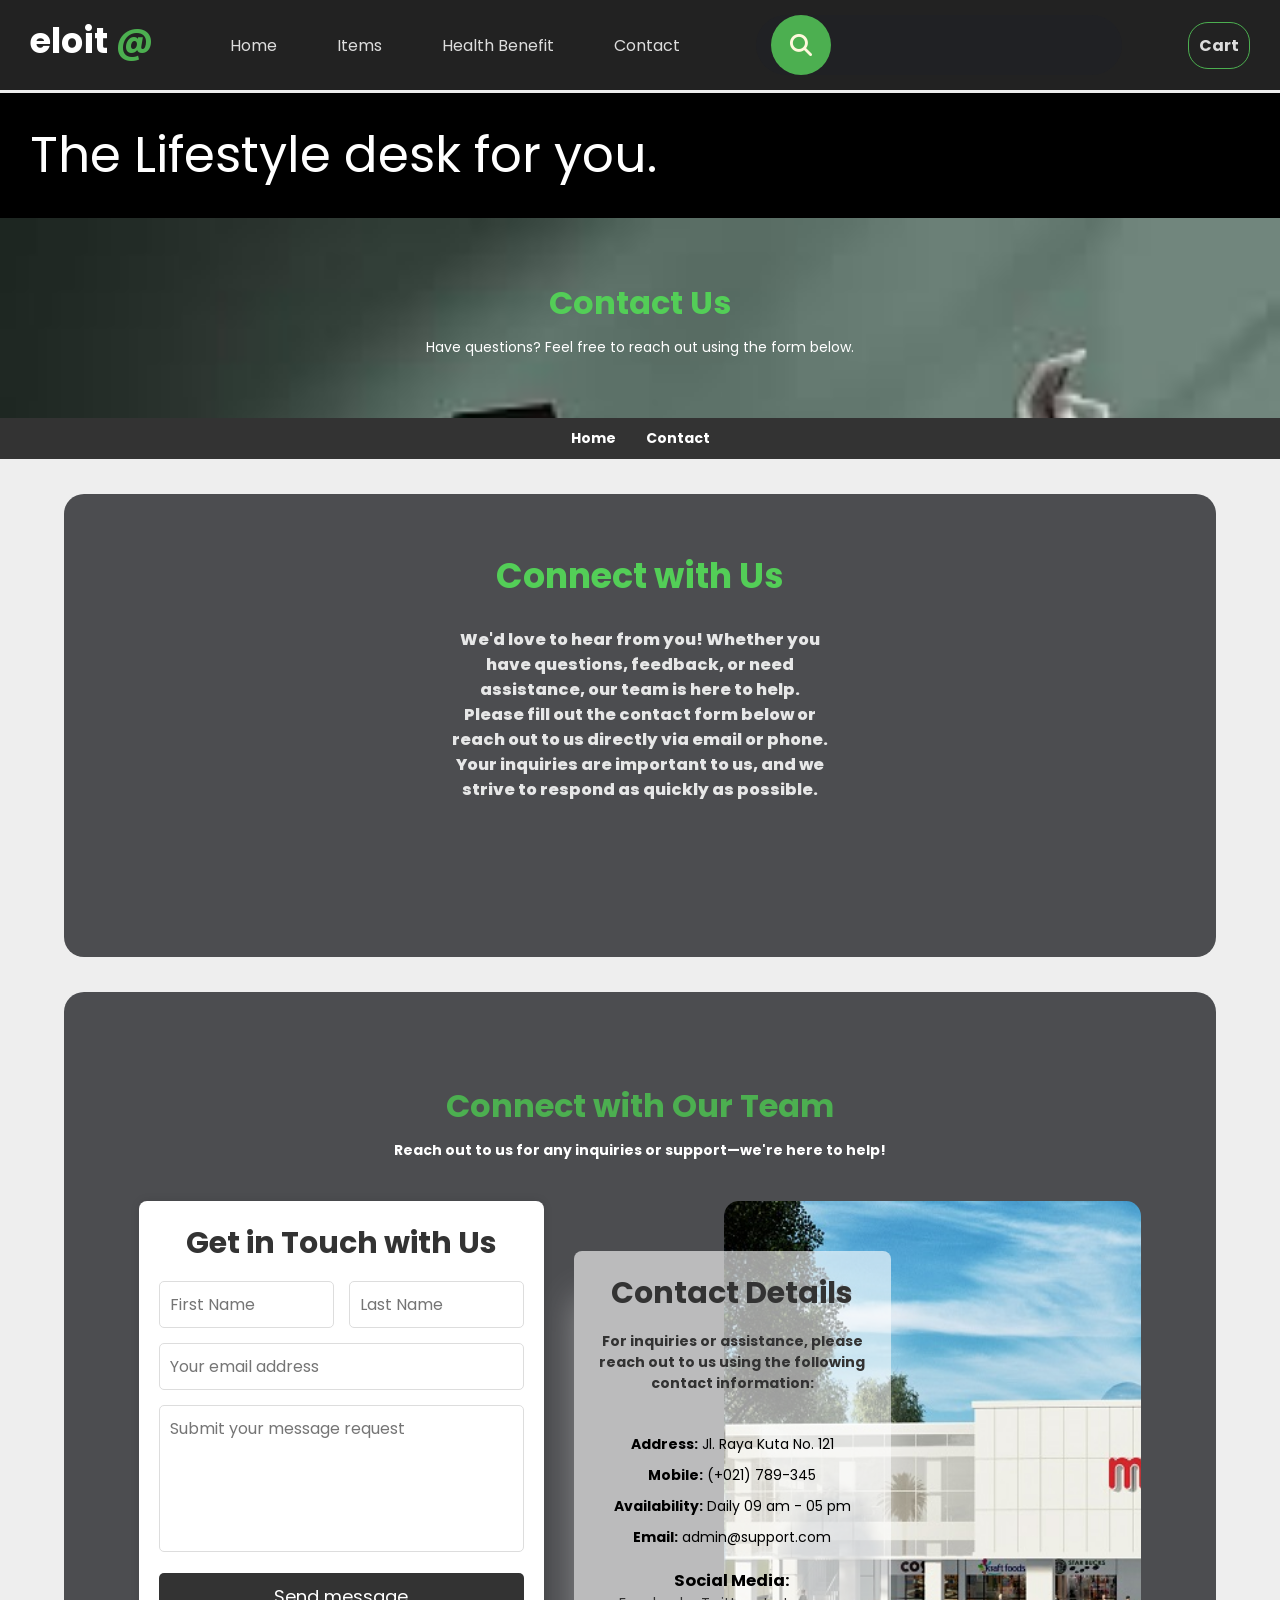
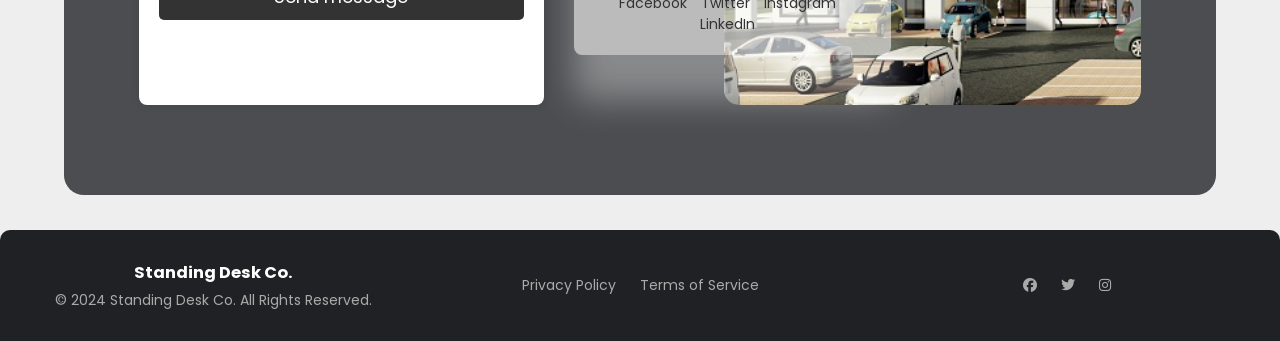
<file: Contact.html>
<!DOCTYPE html>
<html lang="en">
    <head>
        <meta charset="UTF-8" />
        <meta name="viewport" content="width=device-width, initial-scale=1.0" />
        <title>Standing Desk Company</title>
        <link rel="stylesheet" href="./style.css" />
        <link
            rel="stylesheet"
            href="https://cdnjs.cloudflare.com/ajax/libs/font-awesome/6.6.0/css/all.min.css"
            integrity="sha512-Kc323vGBEqzTmouAECnVceyQqyqdsSiqLQISBL29aUW4U/M7pSPA/gEUZQqv1cwx4OnYxTxve5UMg5GT6L4JJg=="
            crossorigin="anonymous"
            referrerpolicy="no-referrer"
        />
        <link rel="preconnect" href="https://fonts.googleapis.com" />
        <link rel="preconnect" href="https://fonts.gstatic.com" crossorigin />
        <link
            href="https://fonts.googleapis.com/css2?family=Poppins:ital,wght@0,100;0,200;0,300;0,400;0,500;0,600;0,700;0,800;0,900;1,100;1,200;1,300;1,400;1,500;1,600;1,700;1,800;1,900&display=swap"
            rel="stylesheet"
        />
    </head>
    <body>
        <header class="navbar">
            <div class="logo">
                <h1 class="logoword">eloit <span>@</span></h1>
            </div>
        
            <nav class="nav-links" id="navs">
              <ul class="all_nav">
                <li><a href="./index.html">Home</a></li>
                <li class="dropdown"><a href="./Item.html">Items</a>
                  <ul class="dropdown-menu">
                    <li><a href="">Standing Desk</a></li>
                    <li><a href="">Victor Height Desk</a></li>
                    <li><a href="">Desk Controller</a></li>
                  </ul></li>
                <li><a href="./Health_Desk.html">Health Benefit</a></li>
                <li><a href="./Contact.html">Contact</a></li>
              </ul>
            </nav>
                 
            <div class="searchbox">
              <div class="search">
                  <input type="text"  placeholder="Search...">
                  <div class="icon"><i class="fa-solid fa-magnifying-glass"></i></div>
              </div>
           </div>

            <div class="nav-utilities">
              
              <a href="./Cart.html" class="cart">Cart</a>
              <div class="menubtn" id="btn">
                <i class="fa-solid fa-bars"></i>
               </div>
            </div>
          </header>

        <div class="h1">The Lifestyle desk for you.</div>

        <header class="Th">
            <h1>Contact Us</h1>
            <div class="Th-p">
                Have questions? Feel free to reach out using the form below.
            </div>
        </header>

        <div class="navbar1">
            <a href="./index.html">Home</a>
            <a href="./Contact.html">Contact</a>
        </div>

        <div class="box">
            <div class="box5cv">
                <div class="headerbox">
                    <div class="header">Connect with Us</div>
                    <h3 class="header2">
                        We'd love to hear from you! Whether you have questions,
                        feedback, or need assistance, our team is here to help.
                        <br />
                        Please fill out the contact form below or reach out to
                        us directly via email or phone. <br />
                        Your inquiries are important to us, and we strive to
                        respond as quickly as possible.
                    </h3>

                    <div class="btnbox">
                        <!-- write down -->
                    </div>
                </div>
            </div>
        </div>

        <div class="box">
            <div class="boxascv">
                <div class="container">
                    <h1>Connect with Our Team</h1>
                    <div class="p2">
                        Reach out to us for any inquiries or support—we're here
                        to help!
                    </div>

                    <div class="content">
                        <!-- Contact Form Section -->

                        <div class="form-section">
                            <h2>Get in Touch with Us</h2>
                            <form action="#" method="POST">
                              <div class="Namefbox">
                                <input
                                    type="text"
                        
                                    placeholder="First Name"
                                    required
                                />
                                <input
                                   type="text"
                                   
                                   placeholder="Last Name"
                                   required
                                 />
                              </div>
                                <input
                                    type="email"
                                    name="email"
                                    placeholder="Your email address"
                                    required
                                />
                                <textarea
                                    name="message"
                                    rows="5"
                                    placeholder="Submit your message request"
                                    required
                                ></textarea>
                                <button type="submit">Send message</button>
                            </form>
                        </div>

                        <!-- Contact Details Section -->
                        <div class="details-section-box">
                            <div class="details-section">
                                <h2>Contact Details</h2>
                                <div class="p1">
                                    For inquiries or assistance, please reach
                                    out to us using the following contact
                                    information:
                                </div>
                                <ul>
                                    <li>
                                        <strong>Address:</strong> Jl. Raya Kuta
                                        No. 121
                                    </li>
                                    <li>
                                        <strong>Mobile:</strong> (+021) 789-345
                                    </li>
                                    <li>
                                        <strong>Availability:</strong> Daily 09
                                        am - 05 pm
                                    </li>
                                    <li>
                                        <strong>Email:</strong>
                                        admin@support.com
                                    </li>
                                </ul>

                                <h3>Social Media:</h3>
                                <div class="social-media">
                                    <a href="#">Facebook</a>
                                    <a href="#">Twitter</a>
                                    <a href="#">Instagram</a>
                                    <a href="#">LinkedIn</a>
                                </div>
                            </div>
                        </div>
                    </div>
                </div>
            </div>
        </div>

        <footer class="footer">
            <div class="footer-container">
                <div class="footer-section">
                    <h3>Standing Desk Co.</h3>
                    <p>&copy; 2024 Standing Desk Co. All Rights Reserved.</p>
                </div>

                <div class="footer-section">
                    <a href="/privacy">Privacy Policy</a>
                    <a href="/terms">Terms of Service</a>
                </div>

                <div class="footer-section social-icons">
                    <a href="https://www.facebook.com" target="_blank">
                        <i class="fa-brands fa-facebook"></i>
                    </a>
                    <a href="https://www.twitter.com" target="_blank">
                        <i class="fa-brands fa-twitter"></i>
                    </a>
                    <a href="https://www.instagram.com" target="_blank">
                        <i class="fa-brands fa-instagram"></i>
                    </a>
                </div>
            </div>
        </footer>
    </body>
</html>
</file>
<file: style.css>
* {
    padding: 0;
    margin: 0;
    box-sizing: border-box;
    font-family: 'Poppins', serif;
}

.body {
    background-color: #202124;
}

.navbar {
    display: flex;
    justify-content: space-between;
    align-items: center;
    background-color: #222;
    /* Dark background */
    padding: 0 30px;
    height: 90px;
    margin-bottom: 3px;
    width: 100%;
}
.logo{
    display: flex;
    
}

/* Logo styling */
.logo h1 {
    color: #fff;
    text-decoration: none;
    font-size: 35px;
    font-weight: bold;
}

.logo span {
    color: #4caf50;
    /* Accent color for the @ */
}

/* tab */
/* Skip to Content Link */
.tab {
    display: flex;
    display: none;
    flex-wrap: wrap;
    align-items: center;
    margin-left: 20px;
    padding: 8px 16px;
    background-color:#222;
    color:#39813b;
    font-weight: bold;
    text-decoration: none;
    border-radius: 5px;
    list-style-type: none; 
   transition: color 0.3s;
    
}
.h1{
    width: 100%;
    height: auto;
    
}
a.tab:hover {
    color:white;
}


/* Navigation links styling */

.nav-links .all_nav {
    list-style: none;
    display: flex;
}

.nav-links .all_nav li {
    display: flex;
}

.nav-links a {
    color: #ddd;
    display: flex;
    justify-content: center;
    align-items: center;
    padding: 0 30px;
    text-decoration: none;
    font-size: 16px;
    height: 100%;
    transition: color 0.3s;
}

.nav-links a:hover {
    color: #4caf50;
    /* Green accent on hover */
}

tr th {
    border-radius: 15px 15px 0 0;
}
.cart {
    padding: 15px;
}
.cart-container {
    width: 100%;
    /* max-width: 900px; */
    background-color: rgba(135, 207, 235, 0.601);
    padding: 20px;
    border-radius: 10px;
    box-shadow: 0 4px 8px rgba(0, 0, 0, 0.1);
    margin: 10px 0;
}

.cart-table {
    width: 100%;
    border-collapse: collapse;
    margin-bottom: 20px;
}

.cart-table th,
.cart-table td {
    padding: 15px;
    text-align: left;
    border-bottom: 2px solid #000000;
}

.cart-table th {
    background-color: #004d66;
    color: #fff;
}

.product-info {
    display: flex;
    align-items: center;
}

/* .product-info p {
    color:  white;
}
   */
.product-info img {
    width: 80px;
    height: auto;
    margin-right: 15px;
    border-radius: 5px;
}

.product-info p {
    font-weight: bold;
    margin: 0;
}

.product-info span {
    display: block;
    color: #888;
    margin-top: 5px;
}

.remove {
    color: #d9534f;
    font-size: 14px;
    text-decoration: none;
}

.remove:hover {
    text-decoration: underline;
}

.cart-table input[type='number'] {
    width: 50px;
    padding: 5px;
    text-align: center;
    color: #000000;
    border: 1px solid #ccc;
    border-radius: 5px;
}

.text-right {
    /* color:  white; */
    text-align: right;
    font-weight: bold;
}

.checkout-btn {
    background-color: #004d66;
    color: #fff;
    border: none;
    padding: 10px 20px;
    font-size: 16px;
    border-radius: 5px;
    cursor: pointer;
    width: 100%;
    text-transform: uppercase;
}

.checkout-btn:hover {
    background-color: #006080;
}

/* Utility links (About, Contact, Cart) */
.nav-utilities a {
    color: #ddd;
    margin-left: 20px;
    text-decoration: none;
    font-size: 16px;
    transition: color 0.3s;
}
/* .nav-utilities{
    display: flex;
    gap: 20px;
} */

.nav-utilities a:hover {
    color: #4caf50;
}

/* Dropdown Styling */
.dropdown {
    position: relative;
}

.dropdown-menu {
    position: absolute;
    top: 30px;
    left: 0;
    background-color: #444;
    padding: 10px 0;
    min-width: 200px;
    border-radius: 5px;
    box-shadow: 0 8px 16px rgba(0, 0, 0, 0.2);
    display: none;
  
}

.dropdown-menu li {
    list-style: none;
}

.dropdown-menu a {
    padding: 10px 20px;
    color: white;
    display: block;
}

.dropdown-menu a:hover {
    background-color: #575757;
}

/* Show dropdown on hover */
.dropdown:hover .dropdown-menu {
    display: block;
}

/*search bar*/
.searchbarbox {
    width: 25%;
    height: calc(100vh - 93vh);
    background-color: #4caf4f75;
}

/* Cart specific styling */
.cart {
    font-weight: bold;
    border: 1px solid #4caf50;
    padding: 5px 10px;
    border-radius: 20px;
    transition: background-color 0.3s;
}

.cart:hover {
    background-color: #4caf50;
    color: #fff;
}

.h1 {
    width: 100%;
    background-color: black;
    color: white;
    font-size: 50px;
    padding: 25px 30px;
}

.box {
    width: 100%;
    display: flex;
    align-items: center;
    margin: auto;
    margin-bottom: 25px;
    justify-content: center;
}

.box2 {
    width: 100%;
    height: auto;
    display: flex;
    align-items: center;
    margin: auto;
    margin-bottom: 25px;
}

.boxcv {
    display: flex;
    width: 90%;
    align-items: center;
    justify-content: space-around;
    background-color: rgb(66, 65, 65);
    padding: 40px 35px;
    border-radius: 20px;
    margin-top: 5px;
    flex-wrap: wrap;
}

.box4cv {
    display: flex;
    gap: 25px;
    width: 90%;
    align-items: center;
    justify-content: center;
    background-color: rgb(255, 255, 255);
    padding: 40px 55px;
    border-radius: 20px;
    margin-top: 35px;
    flex-wrap: wrap;
}

.headerbox {
    min-width: 300px;
    width: 40%;
    height: auto;
    padding: 15px;
    display: flex;
    flex-direction: column;
    align-items: center;
   
   
}

.header {
    font-size: 35px;
    font-weight: 650;
    text-align: center;
    color: #53ce57;
    margin-bottom: 25px;
}

.header1 {
    font-size: 35px;
    font-weight: 650;
    text-align: center;
    color: #39813b;
    margin-bottom: 25px;
}

.header2 {
    color: rgba(243, 243, 243, 0.925);
    font-weight: 800;
    text-align: center;
}

.header2s {
    color: rgba(13, 13, 13, 0.892);
    font-weight: 800;
    text-align: center;
}

.btnbox {
    display: flex;
    gap: 35px;
    padding: 50px 0;
}

.btn1box {
    display: flex;
    gap: 35px;
    padding: 50px 250px;
}

.btn2box {
    display: flex;
    gap: 35px;
    padding: 50px 38px;
}

.btn button {
    width: max-content;
    border: none;
    background-color: transparent;
}

.btn   {
    padding: 20px 40px;
    border-radius: 15px;
    background-color: transparent;
    color: white;
    border: 1px solid white;
    width: max-content;
    text-decoration: none;
    color: white;
}

.button:hover {
    transform: scale(1.05);
    transition: all ease 1.5s;
    cursor: pointer;
    background-color: white;
    color: #202124;
}

.btn1 button{
    width: max-content;
    border: none;
    background-color: transparent;
}

.btn1 {
    padding: 20px 40px;
    border-radius: 15px;
    background-color: white;
    color: #202124;
    border: 2px solid gray;
    width: max-content;
    text-decoration: none;
    color: #202124;
}

.button:hover {
    transform: scale(1.05);
    transition: all ease 1.5s;
    cursor: pointer;
    background-color: #4c4d50;
    color: white;
}

.btn2a button {
    width: max-content;
    border: none;
    background-color: transparent;
}

.btn2a {
    padding: 20px 40px;
    border-radius: 15px;
    background-color: #4caf50;
    color: white;
    border: 2px solid greenyellow;
    width: max-content;
    text-decoration: none;
    color: #202124;
}
button:hover {
    transform: scale(1.05);
    transition: all ease 1.5s;
    cursor: pointer;
    background-color: #4c4d50;
    border: 2px solid #202124;
    color: white;
}

.imgboxcv {
    border-radius: 50px;
    min-width: 200px;
    width: 45%;
}

.imgboxcv img {
    object-fit: cover;
    width: 100%;
    border-radius: 20px;
    box-shadow: 20px 30px 45px rgba(255, 255, 255, 0.738);
}

.imgboxcv img:hover {
    transform: scale(0.8);
    transition: all ease 1.5s;
}

.img2boxcv {
    border-radius: 50px;
}

.img2boxcv img {
    object-fit: cover;
    border-radius: 50px;
    border: 2px solid #202124;
    box-shadow: 20px 30px 45px rgba(0, 0, 0, 0.648);
}

.img2boxcv img:hover {
    transform: scale(1.1);
    transition: all ease 1.5s;
}

.box1 {
    width: 100%;
    height: auto;
}

.testbox {
    width: 92%;
    margin: auto;
    padding: 35px;
}

.title {
    display: flex;
    justify-content: center;
    color: #39813b;
    border-radius: 10px;
    box-shadow: 0 15px 35px black;
    padding: 5px;
}

.title:hover {
    transform: scale(0.9);
    transition: 1.2s;
}

.titlebox {
    padding: 35px 35px;
}

.title {
    margin-bottom: 45px;
}

.testbox1 {
    font-size: 15px;
    font-weight: 600;
    display: flex;
    justify-content: center;
    text-align: center;
}

.box2cv {
    display: flex;
    justify-content: space-around;
    width: 90%;
    margin: auto;
    align-items: center;
    background-color: rgb(66, 65, 65);
    padding: 45px 55px;
    border-radius: 50px;
    margin-top: 35px;
    flex-wrap: wrap;
}

.videocv {
    border-radius: 50px;
    padding-left: 55px;
    width: 40%;

}

.videoboxcv video {
    width: 380PX;
    object-fit: cover;
    border-radius: 20px;
    box-shadow: 20px 30px 45px rgba(255, 255, 255, 0.738);
}

.videoboxcv video:hover {
    transform: scale(1.1);
    transition: all ease 3s;
}

.box3cv {
    display: flex;
    justify-content: space-around;
    width: 90%;
    margin: auto;
    align-items: center;
    background-color: rgb(66, 65, 65);
    padding: 45px 50px;
    border-radius: 50px;
    margin-top: 35px;
    flex-wrap: wrap;
}

.video2boxcv {
    border-radius: 50px;
}

.video2boxcv video {
    width: 380px;
    object-fit: cover;
    border-radius: 20px;
    box-shadow: 20px 30px 45px rgba(255, 255, 255, 0.738);
}

.video2boxcv video:hover {
    transform: scale(1.1);
    transition: all ease 3s;
}

/* for items and price */
.itembox {
    width: 100%;
    height: auto;
    display: flex;
    align-items: center;
    margin: auto;
    margin-bottom: 25px;
}

.itemboxcv {
    display: flex;
    width: 90%;
    margin: auto;
    align-items: center;
    /* background-color: rgb(66, 65, 65); */
    padding: 55px 35px;
    border-radius: 20px;
    margin-top: 5px;

    color:#333;
    display: flex;
    flex-direction: column;
    align-items: center;
    gap: 35px;
    flex-wrap: wrap;
}

.Productbox {
    display: flex;
    gap: 45px;
    width: 100%;
    flex-wrap: wrap;
    justify-content: center;
}

.PD1 {
    width: 30%;
    min-width: 300px;
    background-color: #4c4d50;
    color: white;
    border-radius: 20px;
    overflow: hidden;
    padding: 15px;
    box-shadow: 20px 30px 45px rgba(0, 0, 0, 0.648);
}

.PD1:hover {
    transform: scale(1.05);
    transition: all ease 1.5s;
    border: 2.5px solid #ffffff;
    box-shadow: 20px 30px 45px rgba(0, 0, 0, 0.648);
}

.PD2 {
    width: 30%;
    min-width: 300px;
    background-color: #4c4d50;
    color: white;
    border-radius: 20px;
    overflow: hidden;
    padding: 15px 25px;
    box-shadow: 20px 30px 45px rgba(0, 0, 0, 0.648);
}

.PD2:hover {
    transform: scale(1.05);
    transition: all ease 1.5s;
    border: 2.5px solid white;
    box-shadow: 20px 30px 45px rgba(0, 0, 0, 0.648);
}

.PD3 {
    width: 30%;
    min-width: 300px;
    background-color: #4c4d50;
    color: white;
    border-radius: 20px;
    overflow: hidden;
    padding: 15px;
    box-shadow: 20px 30px 45px rgba(0, 0, 0, 0.648);
}

.PD3:hover {
    transform: scale(1.05);
    transition: all ease 1.5s;
    border: 2.5px solid #ffffff;
    box-shadow: 20px 30px 45px rgba(0, 0, 0, 0.648);
}

.PDimg img {
    width: 65%;
    object-fit: cover;
    border-radius: 50px;
    padding: 25px 25px;
    margin-bottom: 15px;
}

.PDsimg img {
    width: 70%;
    object-fit: cover;
    border-radius: 50px;
    padding: 25px 25px;
    margin-left: 15px;
}
.PDssimg img {
    width: 75%;
    object-fit: cover;
    border-radius: 50px;
    padding: 25px 25px;
    margin-left: 15px;
}

.PDszimg img {
    width: 100%;
    object-fit: cover;
    border-radius: 50px;
    padding: 25px 25px;
}
.PDsaimg img {
    width: 85%;
    object-fit: cover;
    border-radius: 50px;
    padding: 25px 25px;
}
.PDsasimg img {
    width: 100%;
    object-fit: cover;
    border-radius: 50px;
    padding: 25px 25px;
}
.PDsaaimg img {
    width: 75%;
    object-fit: cover;
    border-radius: 50px;
    padding: 25px 25px;
    margin-left: 25px;
}
.PDzimg img {
    width: 85%;
    object-fit: cover;
    border-radius: 50px;
    padding: 35px 25px;
    margin-left: 15px;
}
.PDzzimg img {
    width: 90%;
    object-fit: cover;
    border-radius: 50px;
    padding: 35px 25px;
    margin-left: 15px;
}

.PDzeimg img {
    width: 90%;
    object-fit: cover;
    border-radius: 50px;
    padding: 35px 25px;
    margin-left: 15px;
}
.PD2img img {
    width: 65%;
    object-fit: cover;
    border-radius: 50px;
    padding: 25px 25px;
    margin-bottom: 45px;
}

.PD2aimg img {
    width: 70%;
    object-fit: cover;
    border-radius: 50px;
    padding: 25px 25px;
    margin-bottom: 45px;
}

.PD2simg img {
    width: 85%;
    object-fit: cover;
    border-radius: 50px;
    padding: 25px 25px;
    margin-top: 15px;
}

.PD3img img {
    width: 65%;
    object-fit: cover;
    border-radius: 50px;
    padding: 25px 25px;
    margin-bottom: 35px;
}
.PD3aimg img {
    width: 80%;
    object-fit: cover;
    border-radius: 50px;
    padding: 25px 25px;
    margin-bottom: 35px;
    margin-top: 15px;
}
.PD3simg img {
    width: 100%;
    object-fit: cover;
    border-radius: 50px;
    padding: 25px 25px;
    margin-top: 10px;
}

.PD3asimg img {
    width: 70%;
    object-fit: cover;
    border-radius: 50px;
    padding: 25px 25px;
    margin-bottom: 15px;
}
.PD4img img {
    width: 80%;
    object-fit: cover;
    border-radius: 50px;
    padding: 25px 25px;
    margin-top: 15px;
    margin-bottom: 15px;
}

/* .PDimg img:hover{
transform: scale(1.1);
transition: all ease 1.5s;
} */
.PDbox {
    padding: 25px 0;
}
.PDdabox {
    padding: 25px 0;
    margin-top: 25px;
}
.PDdasbox {
    padding: 25px 0;
    margin-top: 10px;
}
.PDDbox {
    padding: 25px 0;
}
.PDzbox {
    padding: 25px 0;
    margin-top: 15px;
}
.PDzzbox {
    padding: 25px 0;
    margin-top: 15px;
}
/* .PDbox3 {
} */
.PDname {
    font-size: 20px;
    font-weight: 600;
    padding: 10px 20px;
}

.PD1name {
    font-size: 20px;
    font-weight: 600;
    padding: 0 20px;
    margin-top: 35px;
}

.PD2name {
    font-size: 20px;
    font-weight: 600;
    padding: 0 20px;
    margin-top: 5px;
}

.starlogo {
    font-size: 25px;
    padding-left: 15px;
}

.orderbox {
    display: flex;
    justify-content: space-between;
    padding: 25px 20px;
}
.ordersbox {
    display: flex;
    justify-content: space-between;
    padding: 25px 20px;
    margin-top: 55px;
}

.orderbox2 {
    display: flex;
    justify-content: space-between;
    padding: 25px 20px;
    margin-top: 30px;
}

.orderbox2s {
    display: flex;
    justify-content: space-between;
    padding: 25px 20px;
    margin-top: 25px;
}

.orderbox3 {
    display: flex;
    justify-content: space-between;
    padding: 25px 20px;
    margin-top: 35px;
}

.orderbox3 {
    display: flex;
    justify-content: space-between;
    padding: 25px 20px;
    margin-top: 35px;
}

.orderbox3a {
    display: flex;
    justify-content: space-between;
    padding: 25px 20px;
    margin-top: 37px;
}

.orderbox4 {
    display: flex;
    justify-content: space-between;
    padding: 25px 20px;
    margin-top: 50px;
}

.orderbox4s {
    display: flex;
    justify-content: space-between;
    padding: 25px 20px;
    margin-top: 25px;
}

.orderbox4a {
    display: flex;
    justify-content: space-between;
    padding: 25px 20px;
    margin-top: 35px;
}
.orderbox4zz {
    display: flex;
    justify-content: space-between;
    padding: 25px 20px;
    margin-top: 18px;
}

.orderbox4aa {
    display: flex;
    justify-content: space-between;
    padding: 25px 20px;
    margin-top: 35px;
}
.orderbox4az {
    display: flex;
    justify-content: space-between;
    padding: 25px 20px;
    margin-top: 25px;
}

.orderbox4as {
    display: flex;
    justify-content: space-between;
    padding: 25px 20px;
    margin-top: 33px;
}
.orderbox5 {
    display: flex;
    justify-content: space-between;
    padding: 25px 20px;
    margin-top: 20px;
}

.Price {
    font-size: 20px;
    font-weight: 700;
}

html,
body {
    position: relative;
    height: 100%;
}

body {
    background: #eee;
    font-family: Helvetica Neue, Helvetica, Arial, sans-serif;
    font-size: 14px;
    color: #000;
    margin: 0;
    padding: 0;
}

.swiper {
    width: 100%;
    height: 100%;
}

.swiper-slide {
    text-align: center;
    font-size: 18px;
    background: #fff;
    display: flex;
    justify-content: center;
    align-items: center;
}

.swiper-slide img {
    display: block;
    width: 100%;
    height: 100%;
    object-fit: cover;
}

.autoplay-progress {
    position: absolute;
    right: 16px;
    bottom: 16px;
    z-index: 10;
    width: 48px;
    height: 48px;
    display: flex;
    align-items: center;
    justify-content: center;
    font-weight: bold;
    color: var(--swiper-theme-color);
}

.autoplay-progress svg {
    --progress: 0;
    position: absolute;
    left: 0;
    top: 0px;
    z-index: 10;
    width: 100%;
    height: 100%;
    stroke-width: 4px;
    stroke: var(--swiper-theme-color);
    fill: none;
    stroke-dashoffset: calc(125.6px * (1 - var(--progress)));
    stroke-dasharray: 125.6;
    transform: rotate(-90deg);
}

/* Start (Item)*/
.box7cv {
    display: flex;
    gap: 50px;
    width: 90%;
    margin: auto;
    align-items: center;
    background-color: white;
    padding: 40px 55px;
    border-radius: 20px;
    margin-top: 35px;
}

/* End (Item)*/

/* ////////////////////////// */
/* Start(Write down contact code in css)*/
.box5cv {
    display: flex;
    gap: 50px;
    width: 90%;
    margin: auto;
    align-items: center;
    justify-content: center;
    background-color: #4c4d50;
    padding: 40px 55px;
    border-radius: 20px;
    margin-top: 35px;
}

.box5cv:hover {
    transform: scaleX(1.5);
    /* transform: scale(1.1); */
    transition: all ease 1.5s;
    transform: scaleY(1.1);
}

.box {
    width: 100%;
    height: auto;
    display: flex;
    align-items: center;
    margin: auto;
    margin-bottom: 35px;
}

.boxascv {
    display: flex;
    gap: 50px;
    width: 90%;
    margin: auto;
    align-items: center;
    background-color: #4c4d50;
    padding: 40px 25px;
    border-radius: 20px;
}

/* Global Styles */

.container {
    max-width: 1100px;
    margin: 50px;
    text-align: center;
}

h1 {
    font-size: 32px;
    margin-bottom: 10px;
    color: #4caf50;
}

h2 {
    font-size: 30px;
    margin-bottom: 10px;
    color: #333;
}

/* Content Layout */
.content {
    display: flex;
    justify-content: space-between;
    gap: 30px;
    /* flex-wrap: wrap; */
}

.Namefbox {
    display: flex;
    gap: 15px;
}
/* Form Section */

.form-section {
    background-color: white;
    padding: 20px;
    border-radius: 8px;
    box-shadow: 0 0 10px rgba(0, 0, 0, 0.1);
    width: 50%;
}

.form-section h2 {
    margin-bottom: 15px;
}

form input,
form textarea {
    width: 100%;
    margin-bottom: 15px;
    padding: 10px;
    border: 1px solid #ddd;
    color: #000000;
    border-radius: 5px;
    font-size: 16px;
}

form textarea {
    resize: none;
}

form button  {
    width: 100%;
    padding: 10px;
    background-color: #333;
    color: white;
    border: none;
    border-radius: 5px;
    font-size: 18px;
    cursor: pointer;
}

form button:hover {
    background-color: #555;
}

/* Details Section */
.details-section-box {
    /* background-color: #4c4d50; */
    width: 50%;
    border-radius: 15px;
    background-image: url('./yangon-makro-6.jpg');
    background-size: cover;
    background-repeat: no-repeat;
    padding: 50px;
    margin-left: 150px;
}

.details-section {
    width: 100%;
    flex: 1;
    background-color: rgba(255, 255, 255, 0.621);
    padding: 20px;
    border-radius: 8px;
    box-shadow: 0 45px 35px rgba(255, 255, 255, 0.34);
    position: relative;
    right: 200px;
}

.details-section h2 {
    margin-bottom: 15px;
}

.p1 {
    color:#333;
    font-weight: 700;
    margin-bottom: 40px;
}
.p2{
    color:white;
    font-weight: 700;
    margin-bottom: 40px;
}


.details-section ul {
    list-style: none;
    margin-bottom: 20px;
}

.details-section ul li {
    margin-bottom: 10px;
}

.social-media a {
    display: inline-block;
    margin-right: 10px;
    text-decoration: none;
    color: #333;
}

.social-media a:hover {
    color: #007bff;
}

/* End(Write down contact code in css)*/

/* ////////////////// */
/*Start (Health benefit)*/

/* ThSection */
.Th {
    background-image: url('./download.jpg');
    background-repeat: no-repeat;
    background-size: cover;
    /* background-color:#1a1110; */
    color: white;
    width: 100%;
    height: 200px;
    text-align: center;
    display: flex;
    align-items: center;
    justify-content: center;
    flex-direction: column;
}

.Th h1 {
    color: #53ce57;
    margin-bottom: 10px;
}

.Th-p {
    color: white;
}

/* Navbar */
.navbar1 {
    display: flex;
    justify-content: center;
    background-color: #333;
    padding: 10px;
    width: 100%;

}

.navbar1 a {
    color: white;
    text-decoration: none;
    margin: 0 15px;
    font-weight: bold;
}

.navbar1 a:hover {
    text-decoration: underline;
}

.box5 {
    width: 100%;
    height: auto;
    align-items: center;
    margin: auto;
    margin-bottom: 25px;
}

.box6cv {
    display: flex;
    justify-content: space-around;
    /* gap: 50px; */
    width: 90%;
    margin: auto;
    align-items: center;
    background-color: #4c4d50;
    padding: 40px 55px;
    border-radius: 20px;
    margin-top: 35px;
    margin-bottom: 15px;
    flex-wrap: wrap;
}

/* Content Sections */
.content-section {
    padding: 30px;
    width: 80%;
    margin: 20px auto;
    background-color: white;
    border-radius: 8px;
    box-shadow: 0 0 10px rgba(0, 0, 0, 0.1);
}

/* Grid Layout for Benefits Section */
.D-container {
    flex-direction: column;
    display: flex;
    gap: 20px;
    margin-top: 20px;
}

.D-item {
    background-color: #f4f4f4;
    padding: 15px;
    border-radius: 8px;
}

.footer {
    background-color: #202124;
    color: #fff;
    padding: 20px 0;
    text-align: center;
    border-radius: 10px 10px 0 0;
}

.footer-container {
    width: 100%;
    margin: 0 auto;
    display: flex;
    justify-content: space-between;
    align-items: center;
    flex-wrap: wrap;
}

.footer-section {
    flex: 1;
    margin: 10px;
    text-align: center;
}

.footer-section h3 {
    margin: 0 0 5px;
}

.footer-section p {
    margin: 0;
    color: #aaa;
}

.footer-section a {
    color: #aaa;
    margin: 0 10px;
    text-decoration: none;
    transition: color 0.3s;
}

.footer-section a:hover {
    color: #4caf50;
}

/* Social Icons */
.social-icons a img {
    width: 30px;
    margin: 0 5px;
    transition: transform 0.3s;
}

.social-icons a img:hover {
    transform: scale(1.2);
}

.popup .button-container {
    background-color: #202124;
    max-width: 100px;
    display: flex;
    justify-content: center;
    gap: 20px;
    margin-top: 20px;
    margin-left: 40%;
    padding: 10px 20px;
    font-size: 16px;
    border: none;
    border-radius: 5px;
    cursor: pointer;
    color: white;
}

.button-container:hover {
    padding: 10px 20px;
    font-size: 16px;
    border: none;
    border-radius: 5px;
    background-color: #5bc0de;
}

.popup .closebtn:hover {
    transition: all ease 0.9s;
}
/* Pop-up box */
.popup {
    background: #fff;
    padding: 20px;
    border-radius: 8px;
    width: 80%;
    max-width: 500px;
    text-align: center;
    box-shadow: 0 4px 8px rgba(0, 0, 0, 0.2);
    position: fixed;
    top: -400px;
    left: 50%;
    transform: translateX(-50%);
    transition: 0.5s;
    box-shadow: 10px 25px 55px black;
}
.popupshow {
    top: 150px;
    z-index: 1000;
}
/* Popup heading */
.popup h2 {
    font-size: 24px;
    color: #39813b;
    margin: 0;
}

/* Popup text */
.popup p {
    font-size: 16px;
    color: #555;
    margin-top: 10px;
}



.searchbox {
    width: 30%;
    display: flex;
    justify-content: center;
    align-items: center;
}
.search {
    width: 400px;
    height: 60px;
    background-color: #202124;
    display: flex;
    overflow: hidden;
    border-radius: 50px;
    padding-left: 15px;
    align-items: center;
}
input {
    color: white;
}
.search input {
    width: 0;
    border: none;
    background-color: #202124;
    outline: none;
    font-size: 20px;
    transition: all ease 0.9s;
}

.icon {
    width: 60px;
    height: 60px;
    background-color: #4caf50;
    border-radius: 50%;
    display: flex;
    justify-content: center;
    align-items: center;
    color: cornsilk;
    font-size: 22px;
}
.search:hover {
    width: 400px;
    padding-left: 15px;
}
.search:hover input {
    width: 85%;
}
.nav-utilities .cart {
    padding: 10px;
}
.nav-utilities {
    display: flex;
    gap: 15px;
}
.menubtn {
    display: none;
    cursor: pointer;
    padding: 15px 0;
    color: #39813b;
}
.show {
    display: block;
    top: 150px;
}
/* .menubtn i{
    width: 50px;
} */
@media (max-width: 900px) {
    .menubtn {
        display: block;
    }
    .dropdown{
        overflow: hidden;
    }
    .dropdown-menu{
         
         position: absolute;
         width: 200px;
        
         

    }
    .navbar1{
        position: relative;
    }
    .navbar {
        position: absolute;
    }
    .header{
        font-size: 28px;
    }
    .h1{
        /* display: none; */
        font-size: 30px;
        text-align: center;
    }
    /* nav.nav-links {
        position: absolute;
        top: 120px;
        left: 50%;
        transform: translateX(-50%);
        display: none;
        overflow: hidden ;
    } */
    nav {
        position: absolute;
        top: -400px;
        left: 50%;
        transform: translateX(-50%);
        display: none;
        overflow: hidden;
    }
    nav ul {
        display: flex;
        flex-direction: column;
        background-color: #202124;
        align-items: center;
        padding: 20px;
        gap: 20px;
        border-radius: 10px;
    }
    
    .box2cv{
        flex-direction: column-reverse;
    }
    .headerbox{
        width: 100%;

    }
    .videocv{
        width: 100%;
    }
    .videoboxcv video{
        width: 500px;
    }
    .video2boxcv video{
        width: 500px;
    }
    .box6cv{
        flex-direction: column-reverse;
        padding: 20px;
    }
    .details-section-box{
        padding: 20px;
        width: 100%;
        margin: 0;
    }
    .form-section{
        width: 100%;
        
    }
    .details-section{
        position: static;
       
    }
    .content{
        flex-wrap: wrap;
    }

}
@media (max-width: 690px ){
    .title{
        text-align: center;
    }
    /* .navbar1{
        position: relative;
    }
    .navbar {
        position: absolute;
    } */
    .video2boxcv{
        width: 100%;
    }
    .video2boxcv video{
        width: 100%;
    }
    .videoboxcv video{
        width: 100%;
    }
    
}
</file>
